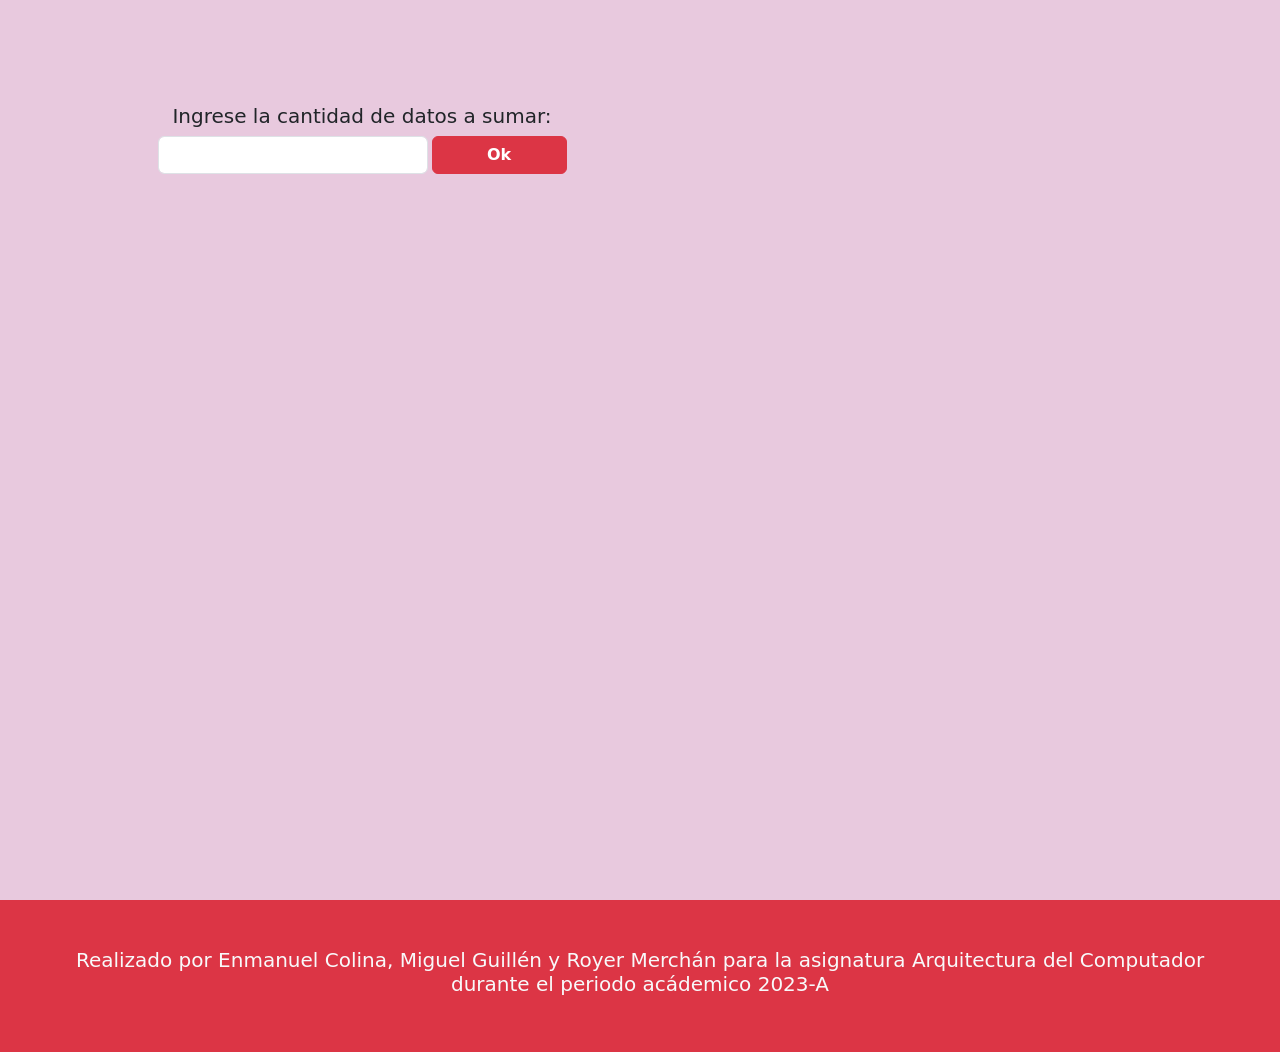
<file: index.html>
<!DOCTYPE html>
<html lang="en">

<head>
  <meta charset="UTF-8">
  <meta http-equiv="X-UA-Compatible" content="IE=edge">
  <meta name="viewport" content="width=device-width, initial-scale=1.0">
  <link href="https://cdn.jsdelivr.net/npm/bootstrap@5.3.0-alpha2/dist/css/bootstrap.min.css" rel="stylesheet"
    integrity="sha384-aFq/bzH65dt+w6FI2ooMVUpc+21e0SRygnTpmBvdBgSdnuTN7QbdgL+OapgHtvPp" crossorigin="anonymous">
  <link rel="stylesheet" href="css.css">
  <link rel="shortcut icon" href="favicon.png" type="image/x-icon">
  <title>PROYECTO ARQUITECTURA</title>
</head>

<body>

  <div class="container-fluid p-5">
    <div class="row p-5">
      <div class="col-lg-6 col-sm-12 p-2 align-items-center ">
        <h5 class="label-control text-center mb-2">Ingrese la cantidad de datos a sumar:</h5>
        <div class="w-100 d-flex justify-content-center mb-4">
          <input type="text" class="form-control w-50 me-1 inputCantidad">
          <button class="btn btn-danger w-25 btnOk fw-bold">Ok</button>
        </div>

        <div class="row d-none rowResultados w-75 mx-auto">
          <div class="col-lg-6 col-sm-12 p-2">
            <div class="containerInputs p-2 overflow-auto">

            </div>
          </div>

          <div class="col-lg-6 col-sm-12 p-2 d-flex align-items-start containerResultados">
            <div class="w-100">
              <label class="label-control fw-bold">Valores a sumar en Binario</label>
              <textarea readonly class="form-control valoresBinario mb-1" value="" style="resize: none;"></textarea>

              <label class="label-control fw-bold">Resultado</label>
              <input readonly class="form-control resultadoNormal mb-1">

              <label class="label-control fw-bold">Resultado en Binario</label>
              <textarea readonly class="form-control resultadoBinario mb-1" value="" style="resize: none;"></textarea>
            </div>
          </div>
        </div>
      </div>


      <div class="col-lg-6 col-sm-12 p-2 d-none colTablas">
        <div class="containerTabla">
          <table class="table table-striped mb-3">
            <thead>
              <tr>
                <th scope="col">Registros</th>
              </tr>
            </thead>
            <tbody class="tablaBRegistros">

            </tbody>
          </table>
        </div>


        <div class="containerTabla">
          <table class="table table-striped overflow-auto table-responsive">
            <thead>
              <tr>
                <th scope="col">Memoria Y Datos</th>
              </tr>
            </thead>
            <tbody class="tablaBMemoria">

            </tbody>
          </table>
        </div>
      </div>

    </div>



  </div>

  <footer class="footer p-5 bg-danger">
    <h5 class="text-center text-light">Realizado por Enmanuel Colina, Miguel Guillén y Royer Merchán para la asignatura
      Arquitectura del Computador durante el periodo acádemico 2023-A</h5>
  </footer>

  <script src="https://cdn.jsdelivr.net/npm/bootstrap@5.3.0-alpha2/dist/js/bootstrap.bundle.min.js"
    integrity="sha384-qKXV1j0HvMUeCBQ+QVp7JcfGl760yU08IQ+GpUo5hlbpg51QRiuqHAJz8+BrxE/N"
    crossorigin="anonymous"></script>
  <script src="interfaz.js" type="module"></script>
</body>

</html>
</file>
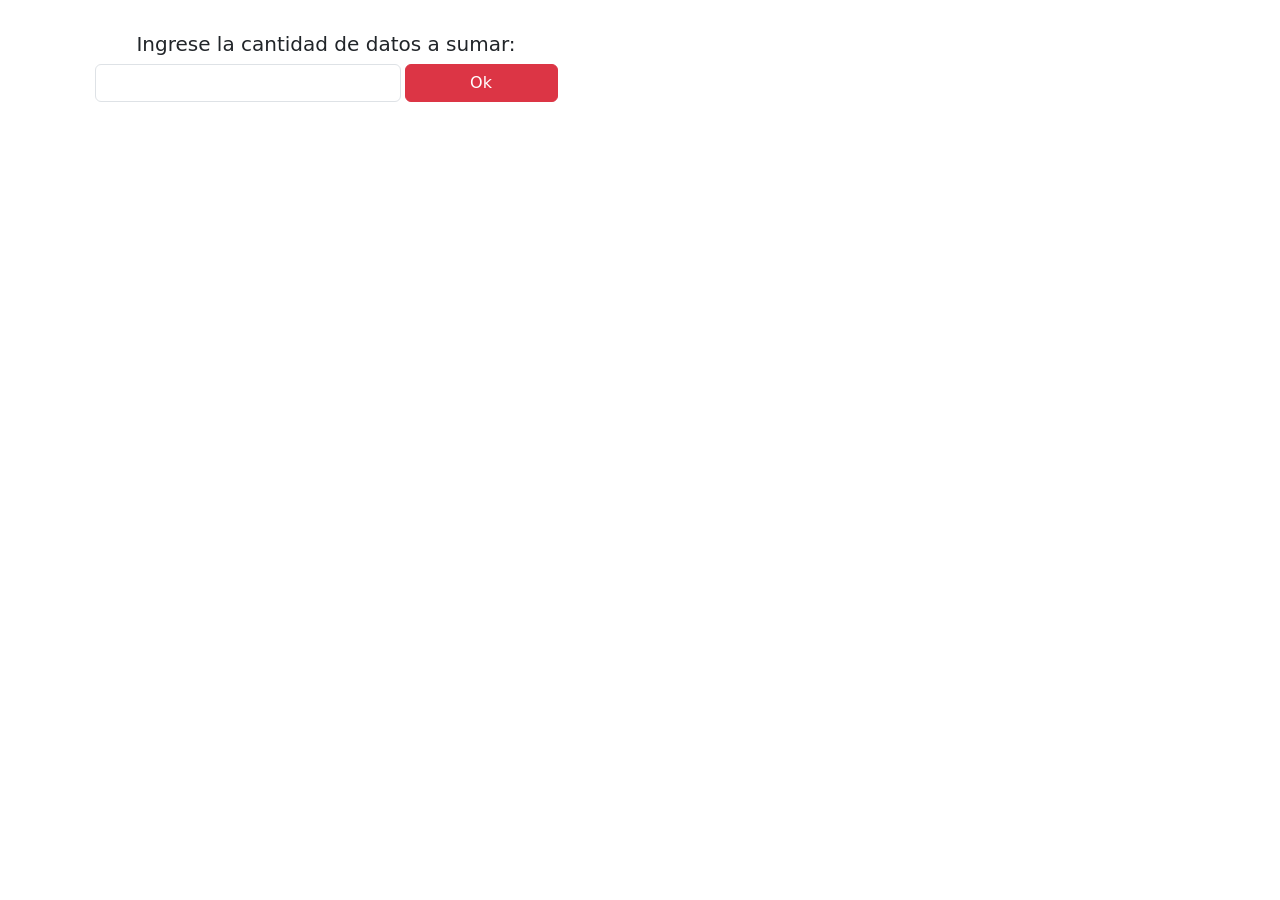
<file: BETA 3/index.html>
<!DOCTYPE html>
<html lang="en">
<head>
    <meta charset="UTF-8">
    <meta http-equiv="X-UA-Compatible" content="IE=edge">
    <meta name="viewport" content="width=device-width, initial-scale=1.0">
    <link href="https://cdn.jsdelivr.net/npm/bootstrap@5.3.0-alpha2/dist/css/bootstrap.min.css" rel="stylesheet" integrity="sha384-aFq/bzH65dt+w6FI2ooMVUpc+21e0SRygnTpmBvdBgSdnuTN7QbdgL+OapgHtvPp" crossorigin="anonymous">
    <link rel="stylesheet" href="css.css">
    <title>PROYECTO</title>
</head>
<body>

    <div class="container-fluid p-4">
        <div class="row">
            <div class="col-lg-6 col-sm-12 p-2 align-items-center">
                <h5 class="label-control text-center" >Ingrese la cantidad de datos a sumar:</h5>
                <div class="w-100 d-flex justify-content-center">
                    <input type="text" class="form-control w-50 me-1 inputCantidad">
                    <button class="btn btn-danger w-25 btnOk">Ok</button>
                </div>

                <div class="row d-none rowResultados w-75 mx-auto">
                    <div class="col-lg-6 col-sm-12 p-2">
                        <div class="containerInputs p-2 overflow-auto" >
                            
                        </div>
                    </div>

                    <div class="col-lg-6 col-sm-12 p-2 d-flex align-items-center containerResultados" >
                        <div class="w-100">
                          <label class="label-control">Valores a sumar en Binario</label>
                          <textarea readonly class="form-control valoresBinario" value="" style="resize: none;"></textarea>
                            <label class="label-control ">Resultado</label>
                            <input readonly class="form-control resultadoNormal">
                            <label class="label-control">Resultado en Binario</label>
                            <textarea readonly class="form-control resultadoBinario" value="" style="resize: none;"></textarea>
                        </div>
                    </div>
                </div>
            </div>


            <div class="col-lg-6 col-sm-12 p-2 d-none colTablas" >
                <table class="table table-striped overflow-auto" >

                    <thead>
                      <tr>
                        <th scope="col">Registros</th>
                      </tr>
                    </thead>

                    <tbody class="tablaBRegistros">
                      <!-- <tr>
                        <td>Mark</td>
                      </tr> -->
                    </tbody>

                  </table>


                  <table class="table table-striped overflow-auto table-responsive">

                    <thead>
                      <tr>
                        <th scope="col">Memoria Y Datos</th>
                      </tr>
                    </thead>

                    <tbody class="tablaBMemoria">
                      <!-- <tr>
                        <td>Mark</td>
                      </tr> -->
                    </tbody>

                  </table>
            </div>

        </div>

    </div>

    
<script src="https://cdn.jsdelivr.net/npm/bootstrap@5.3.0-alpha2/dist/js/bootstrap.bundle.min.js" integrity="sha384-qKXV1j0HvMUeCBQ+QVp7JcfGl760yU08IQ+GpUo5hlbpg51QRiuqHAJz8+BrxE/N" crossorigin="anonymous"></script>
<!-- <script src="VanNeumann.js"></script> -->
<!-- <script src="index.js" type="module"></script> -->
<script src="interfaz.js" type="module"></script>
</body>
</html>
</file>
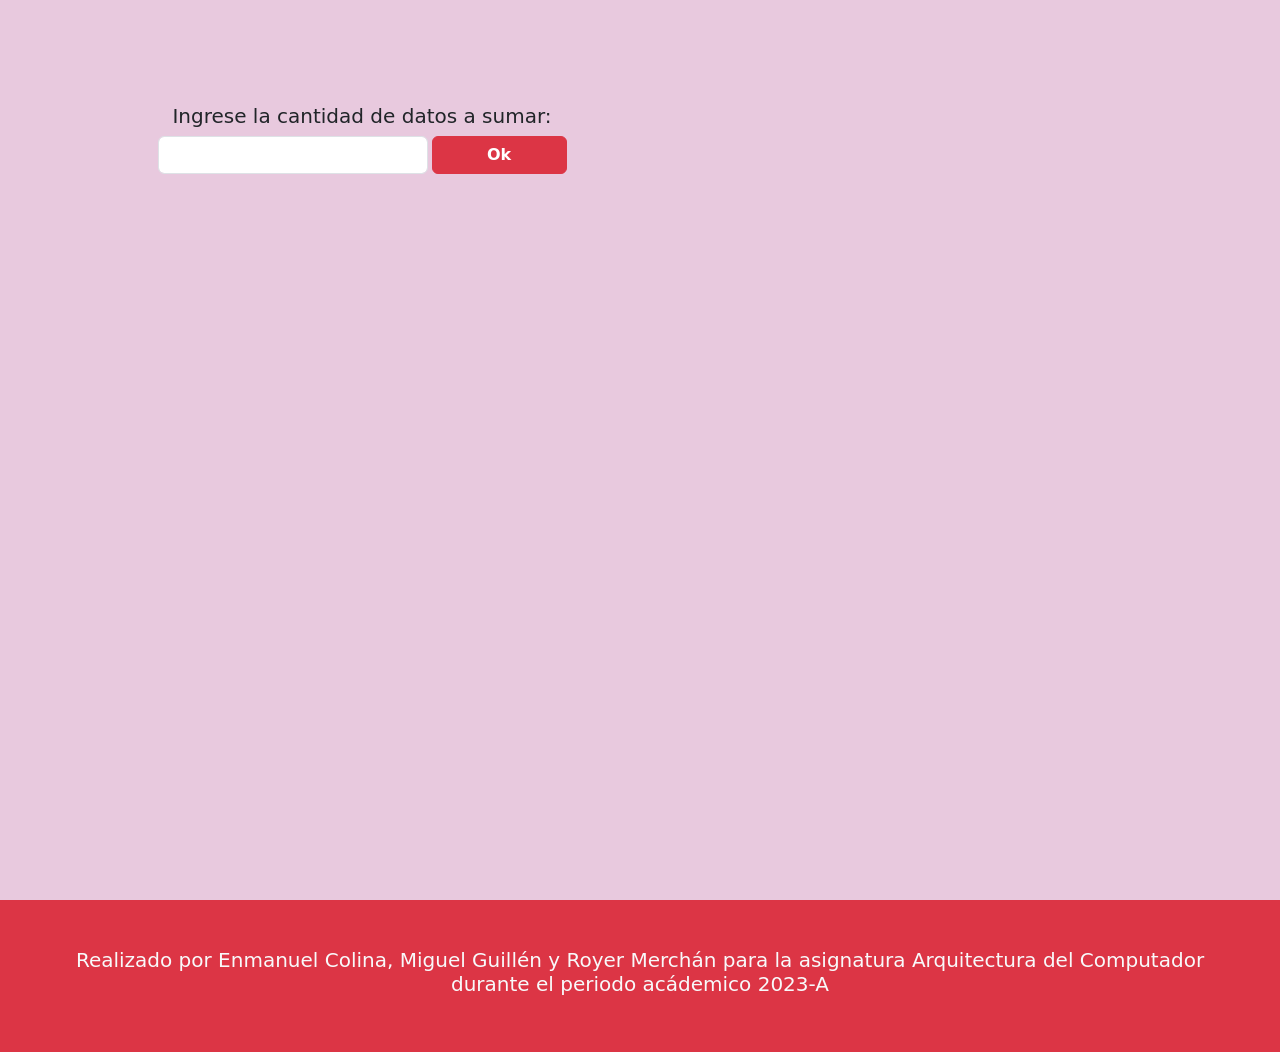
<file: FINAL/index.html>
<!DOCTYPE html>
<html lang="en">

<head>
  <meta charset="UTF-8">
  <meta http-equiv="X-UA-Compatible" content="IE=edge">
  <meta name="viewport" content="width=device-width, initial-scale=1.0">
  <link href="https://cdn.jsdelivr.net/npm/bootstrap@5.3.0-alpha2/dist/css/bootstrap.min.css" rel="stylesheet"
    integrity="sha384-aFq/bzH65dt+w6FI2ooMVUpc+21e0SRygnTpmBvdBgSdnuTN7QbdgL+OapgHtvPp" crossorigin="anonymous">
  <link rel="stylesheet" href="css.css">
  <link rel="shortcut icon" href="favicon.png" type="image/x-icon">
  <title>PROYECTO ARQUITECTURA</title>
</head>

<body>

  <div class="container-fluid p-5">
    <div class="row p-5">
      <div class="col-lg-6 col-sm-12 p-2 align-items-center ">
        <h5 class="label-control text-center mb-2">Ingrese la cantidad de datos a sumar:</h5>
        <div class="w-100 d-flex justify-content-center mb-4">
          <input type="text" class="form-control w-50 me-1 inputCantidad">
          <button class="btn btn-danger w-25 btnOk fw-bold">Ok</button>
        </div>

        <div class="row d-none rowResultados w-75 mx-auto">
          <div class="col-lg-6 col-sm-12 p-2">
            <div class="containerInputs p-2 overflow-auto">

            </div>
          </div>

          <div class="col-lg-6 col-sm-12 p-2 d-flex align-items-start containerResultados">
            <div class="w-100">
              <label class="label-control fw-bold">Valores a sumar en Binario</label>
              <textarea readonly class="form-control valoresBinario mb-1" value="" style="resize: none;"></textarea>

              <label class="label-control fw-bold">Resultado</label>
              <input readonly class="form-control resultadoNormal mb-1">

              <label class="label-control fw-bold">Resultado en Binario</label>
              <textarea readonly class="form-control resultadoBinario mb-1" value="" style="resize: none;"></textarea>
            </div>
          </div>
        </div>
      </div>


      <div class="col-lg-6 col-sm-12 p-2 d-none colTablas">
        <div class="containerTabla">
          <table class="table table-striped mb-3">
            <thead>
              <tr>
                <th scope="col">Registros</th>
              </tr>
            </thead>
            <tbody class="tablaBRegistros">

            </tbody>
          </table>
        </div>


        <div class="containerTabla">
          <table class="table table-striped overflow-auto table-responsive">
            <thead>
              <tr>
                <th scope="col">Memoria Y Datos</th>
              </tr>
            </thead>
            <tbody class="tablaBMemoria">

            </tbody>
          </table>
        </div>
      </div>

    </div>



  </div>

  <footer class="footer p-5 bg-danger">
    <h5 class="text-center text-light">Realizado por Enmanuel Colina, Miguel Guillén y Royer Merchán para la asignatura
      Arquitectura del Computador durante el periodo acádemico 2023-A</h5>
  </footer>

  <script src="https://cdn.jsdelivr.net/npm/bootstrap@5.3.0-alpha2/dist/js/bootstrap.bundle.min.js"
    integrity="sha384-qKXV1j0HvMUeCBQ+QVp7JcfGl760yU08IQ+GpUo5hlbpg51QRiuqHAJz8+BrxE/N"
    crossorigin="anonymous"></script>
  <script src="interfaz.js" type="module"></script>
</body>

</html>
</file>
<file: css.css>
.container-fluid {
  height: calc(100vh);
  background-color: #e8c9de;
}

.containerTabla {
  max-height: 50vh;
  overflow: auto;
}

.inputDato::placeholder {
  text-align: center;
}

input {
  text-align: center;
}
</file>
<file: BETA 3/css.css>
.container-fluid{
    height: 100vh ;
}

.contenido{
    height: 100% ;
}
</file>
<file: FINAL/css.css>
.container-fluid {
  height: 100vh;
  background-color: #e8c9de;
}

.containerTabla {
  max-height: 50vh;
  overflow: auto;
}

.inputDato::placeholder {
  text-align: center;
}

input {
  text-align: center;
}
</file>
